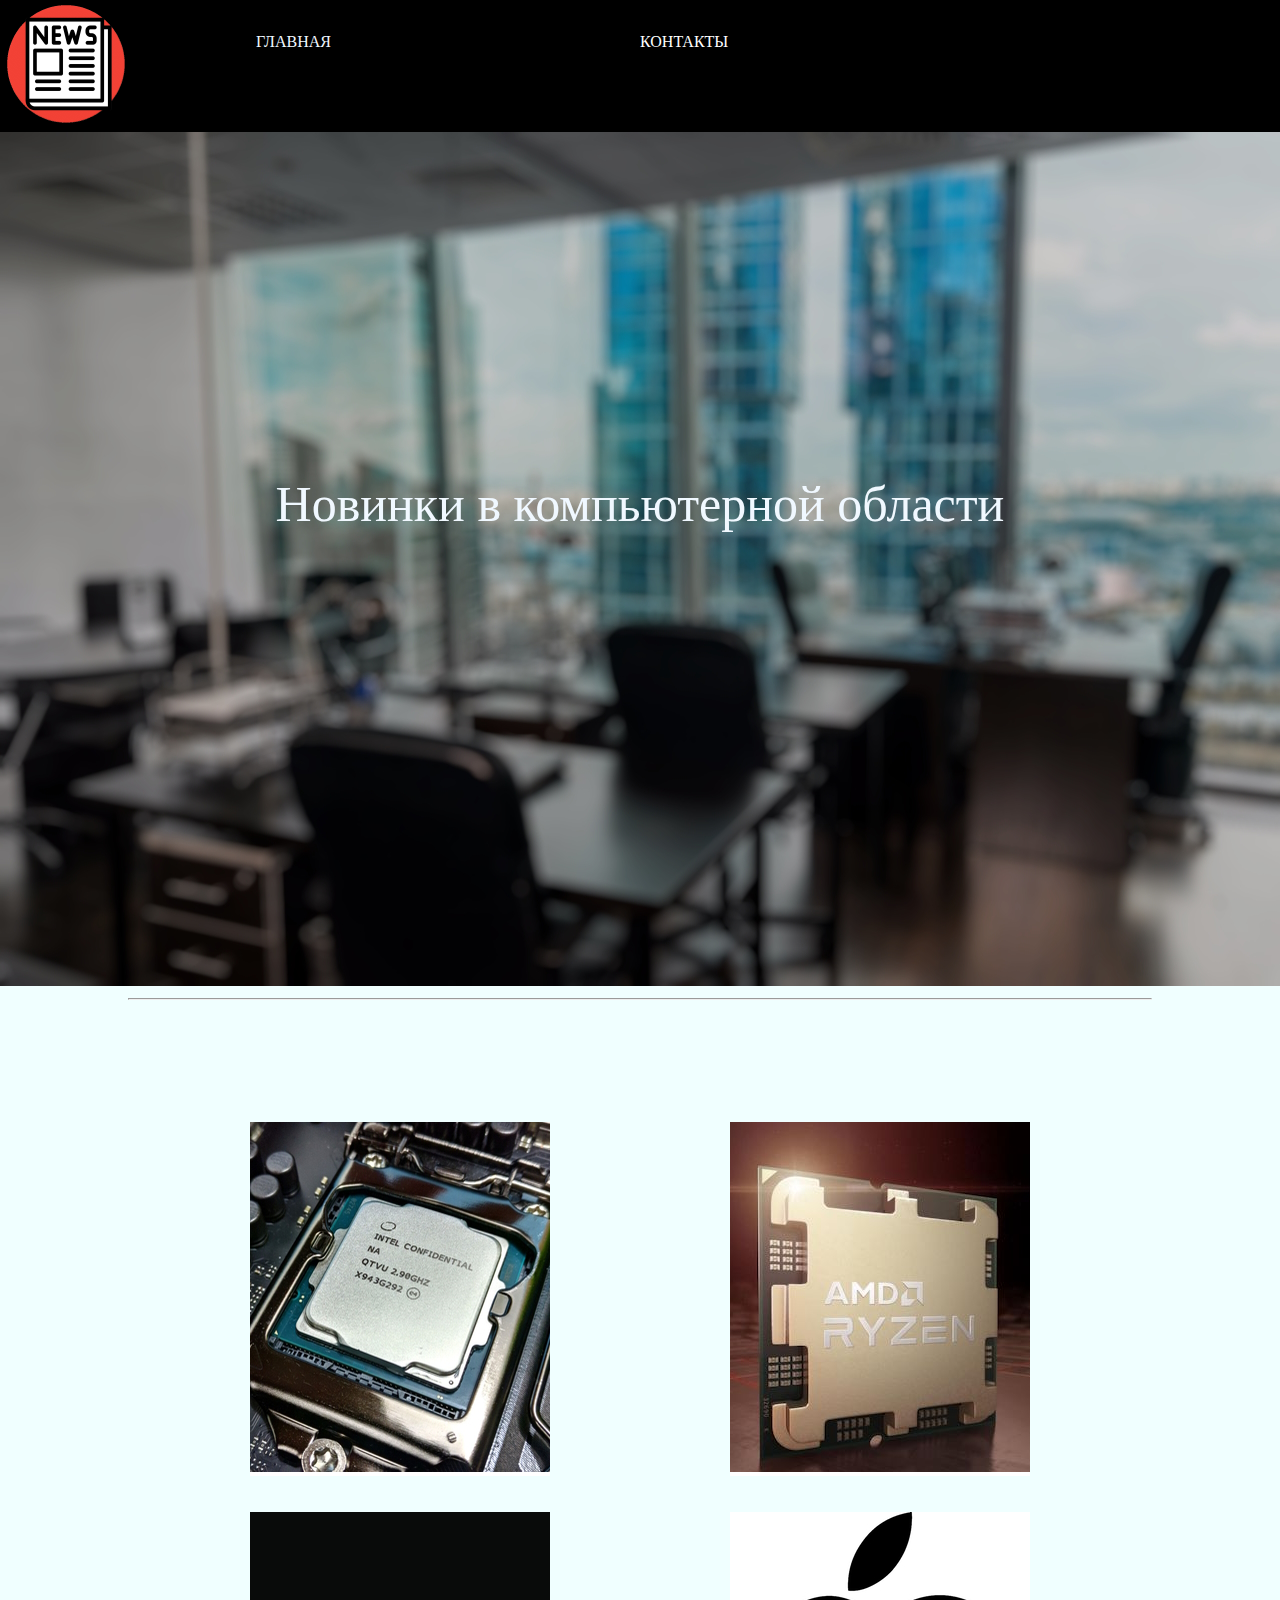
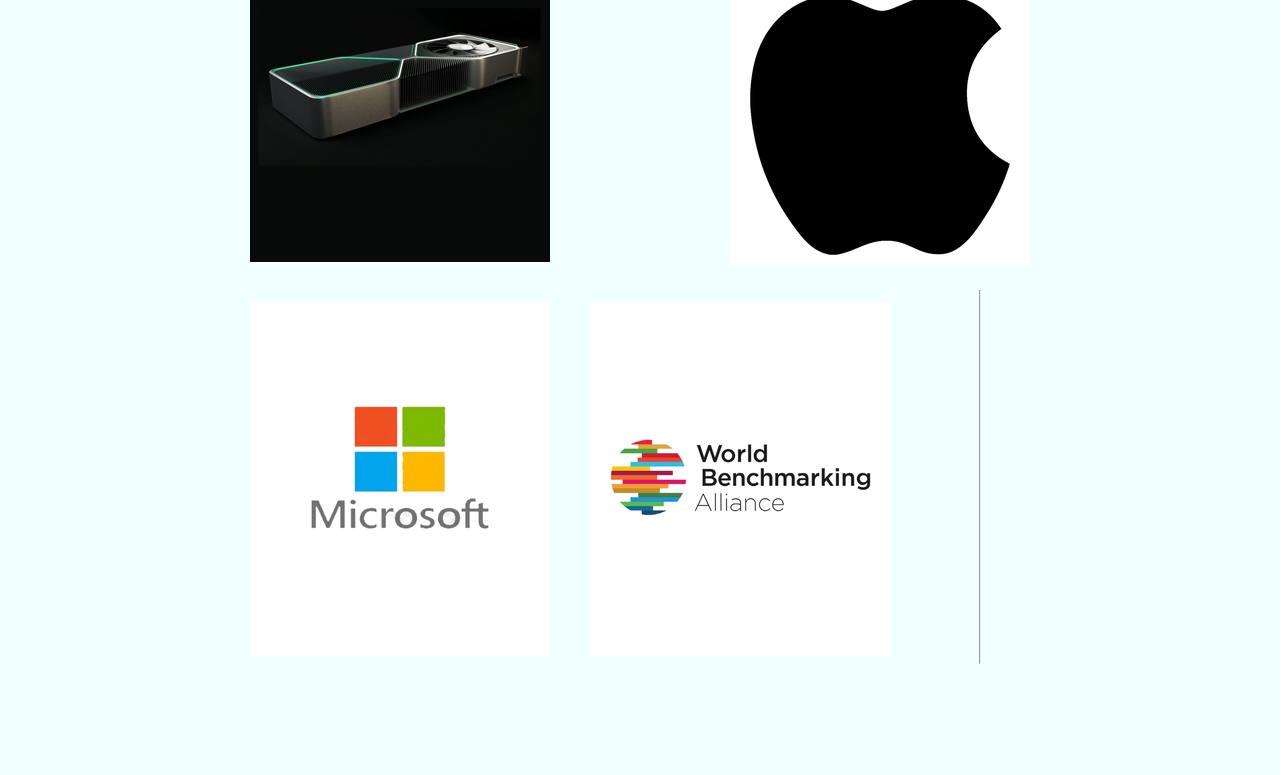
<file: index.html>
<!DOCTYPE html>
<html>
    <head>
        <title>Title</title>
        <meta charset="UTF-8">
        <link rel="stylesheet" href="stile.css">
    </head>
    <body>
        <header>
            <nav>
                <div class="logo">
                    <img src="technology.png" height="10%" width="10%" alt="logo">
                </div>
                <div class="menu">
                    ГЛАВНАЯ
                    <div class="menu2"><a href=contact.html class="text">КОНТАКТЫ</a></div>
                </div>
            </nav>
        </header>
        <div class="kar">
            <img src="backgrond.jpg" width="100%" height="auto" alt="backgrond">
            <div class="fitxt">Новинки в компьютерной области</div>
        </div>
        <main>
            <hr />
            <div class="container">
                <div class="card">
                    <div class="product">
                        <img src="img.jpg" width="100%" height="100%" alt="image" />
                    </div>
                    <div class="description">
                        <h3>Core 13</h3>
                        <hr />
                        <p>
                            Компания Intel в рамках мероприятия Innovation представила настольные процессоры Core 13-го поколения,
                            также известные как Raptor Lake. Новинки получили новую архитектуру, больше ядер,
                            а также более высокие частоты по сравнению со своими предшественниками.
                        </p>
                    </div>
                </div>
                <div class="card">
                    <div class="product">
                        <img src="img2.jpg" width="100%" height="100%" alt="image" />
                    </div>
                    <div class="description">
                        <h3>AMD Ryzen 7000</h3>
                        <hr />
                        <p>
                            Генеральный директор корпорации AMD Лиза Су на Computex 2022 официально представила процессоры Ryzen следующего поколения, которые придут на смену очень успешной серии Ryzen 5000.
                             Новое семейство Ryzen 7000 будет иметь до 16 ядер Zen 4.
                        </p>
                    </div>
                </div>
                <div class="card">
                    <div class="product">
                        <img src="img3.jpg" width="100%" height="100%" alt="image" />
                    </div>
                    <div class="description">
                        <h3>NVIDIA GeForce RTX 4000</h3>
                        <hr />
                        <p>
                            Уже много лет геймеры и компьютерные энтузиасты наблюдают за цикличным выходом новых серий видеокарт, срок смены которых составляет примерно два года. 
                            Каждые два года мы получаем новое поколение видеокарт, обеспечивающее лучшую производительность.
                        </p>
                    </div>
                </div>
                <div class="card">
                    <div class="product">
                        <img src="img4.jpg" width="100%" height="100%" alt="image" />
                    </div>
                    <div class="description">
                        <h3>В сервисах Apple появятся новые ресурсы</h3>
                        <hr />
                        <p>
                            В феврале Apple публикует ряд новых материалов, посвящённых здоровью сердца, чтобы мотивировать пользователей в США больше двигаться и держать их в курсе важной информации.
                        </p>
                    </div>
                </div>
                <div class="card">
                    <div class="product">
                        <img src="img5.jpg" width="100%" height="100%" alt="image" />
                    </div>
                    <div class="description">
                        <h3>Microsoft запустил поисковик с искусственным интеллектом</h3>
                        <hr />
                        <p>
                            Компания Microsoft продемонстрировала обновленный поисковик Bing с «умным чат-ботом».
                        </p>
                    </div>
                </div>
                <div class="card">
                    <div class="product">
                        <img src="img6.jpg" width="100%" height="100%" alt="image" />
                    </div>
                    <div class="description">
                        <h3>Samsung Electronics</h3>
                        <hr />
                        <p>
                            Samsung Electronics занимает седьмое место в рейтинге обеспечения доступа к цифровым технологиям за 2023 год по версии WBA.
                        </p>
                    </div>
                </div>
                <hr />
            </div>
        </main>
    </body>
</html>
</file>
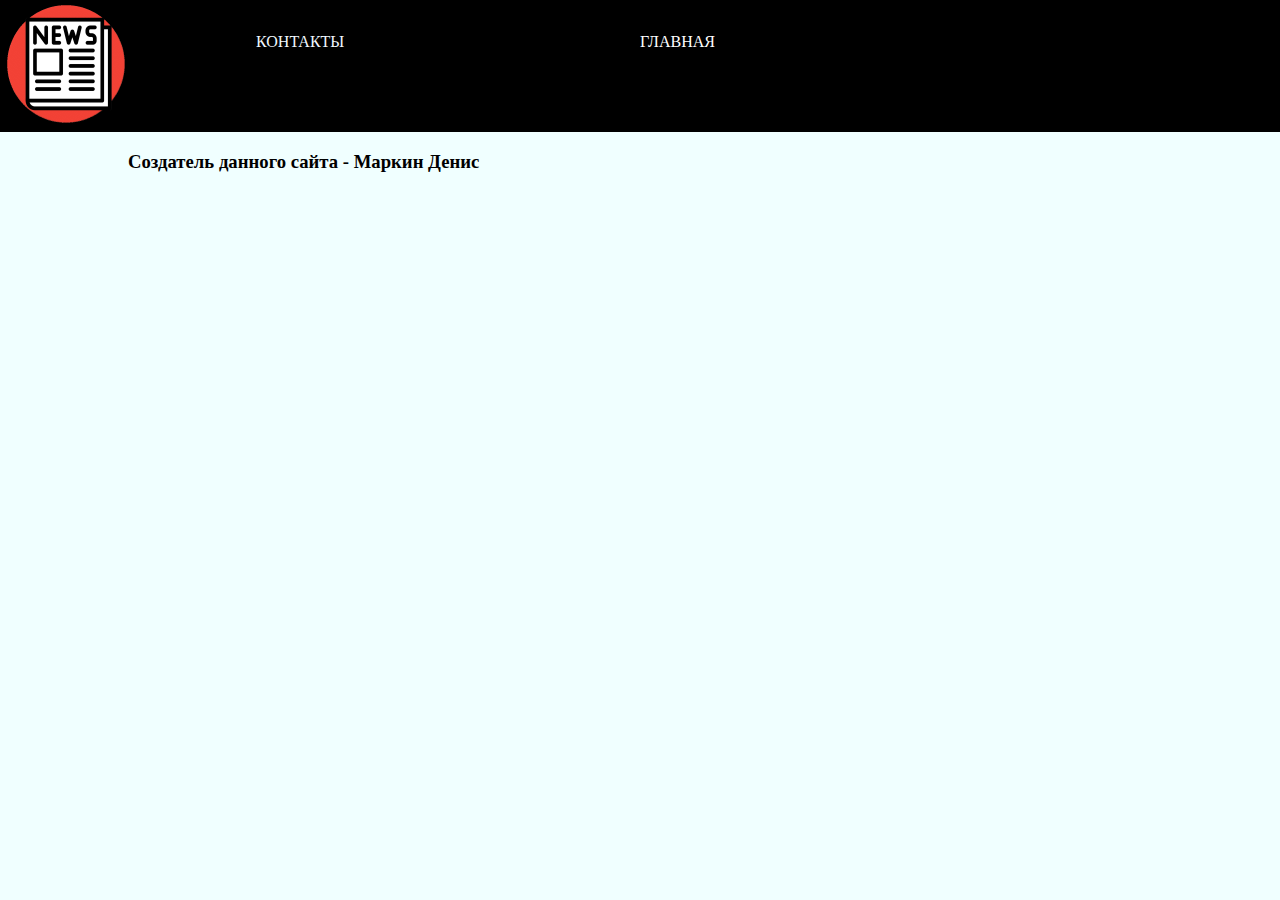
<file: contact.html>
<!DOCTYPE html>
<html>
    <head>
        <title>Title</title>
        <meta charset="UTF-8">
        <link rel="stylesheet" href="stile.css">
    </head>
    <body>
        <header>
            <nav>
                <div class="logo">
                    <img src="technology.png" height="10%" width="10%" alt="logo">
                </div>
                <div class="menu">
                    <div class="menu2"><div class="menu2"><a href=index.html class="text">ГЛАВНАЯ</a></div></div>
                    КОНТАКТЫ
                </div>
            </nav>
        </header>
        <main>
            <h3>Создатель данного сайта - Маркин Денис</h3>
        </main>
    </body>
</html>
</file>
<file: stile.css>
body {
    margin: 0;
    background-color: azure;
}

header {
    position: relative;
    height: auto;
    width: 100%;
    background-color: black;
}

main {
    width: 80%;
    height: 100%;
    position: relative;
    left: 10%;
    border: 2px black;
}

.menu2{
    position: absolute;
    top: 0%;
    left: 100%;
    text-decoration: none;
}

.img{
    text-align: center;
    top: 20%;
    position: relative;
}

.logo {
    position: relative;
    top: 10%;
    left: auto;
}
.menu {
    position: absolute;
    top: 25%;
    height: 50%;
    z-index: 2;
    margin-left: 20%;
    color: aliceblue;
    width: 30%;
    text-decoration: none;
}

.kar {
    z-index: 1;
    position: relative;
}

.fitxt {
    position: absolute;
    text-align: center;
    z-index: 2;
    width: 100%;
    height: 100px;
    top: 40%;
    font-size: 50px;
    color:aliceblue;
}

.container {
    display: flex;
    justify-content: space-between;
    flex-wrap: wrap;
    width: 80%;
    margin: 10% 10%;
    background-color:azure;
    border: 2px black;
}

.card {
    width: 300px;
    max-width: 450px;
    height: 350px;
    padding: 20px;
}

.product, .description {
    position: absolute;
    text-align: center;
    background-color: white;
    backface-visibility: hidden;
    transition: 2s;
  }

.description a {
    display: inline-block;
    padding: 20px 30px;
    margin-top: 50px;
    text-decoration: none;
    text-transform: uppercase;
    color: black;
    background: aquamarine;
  }
  
  .description {
    box-sizing: border-box;
    padding: 50px;
    height: 350px;
    width: 300px;
    transform: rotateX(180deg);
  }
  
  .card:hover .product {
    transform: rotateX(180deg);
  }
  
  .card:hover .description {
    transform: rotateX(360deg);
  }

  a.text {
    text-decoration: none;
    color: white;
  }
</file>
